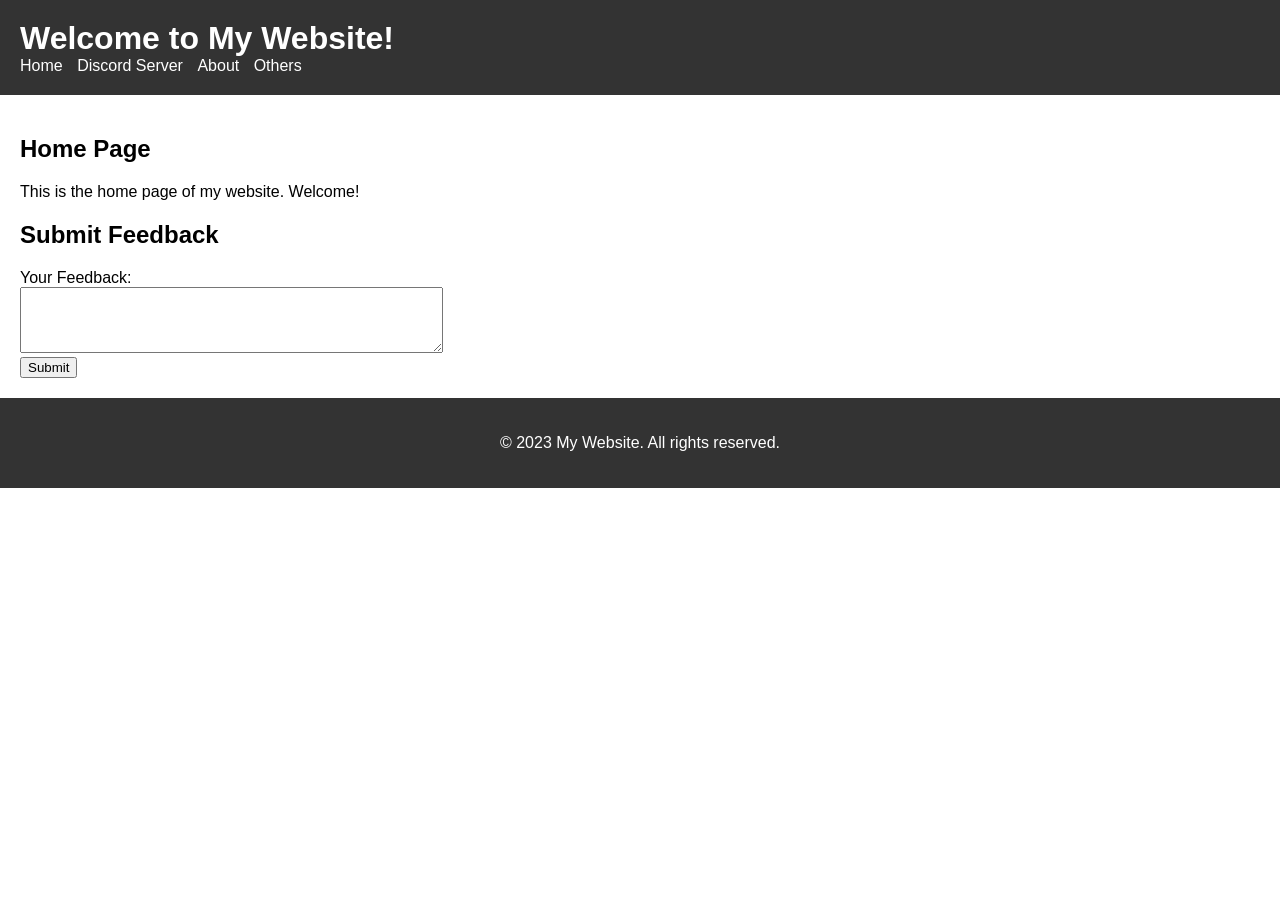
<file: index.html>
<!DOCTYPE html>
<html>
<head>
  <title>My Website - Home</title>
  <link rel="stylesheet" href="styles.css">
</head>
<body>
  <header>
    <h1>Welcome to My Website!</h1>
    <nav>
      <ul>
        <li><a href="index.html">Home</a></li>
        <li><a href="discord.html">Discord Server</a></li>
        <li><a href="about.html">About</a></li>
        <li><a href="others.html">Others</a></li>
      </ul>
    </nav>
  </header>

  <main>
    <h2>Home Page</h2>
    <p>This is the home page of my website. Welcome!</p>

    <h2>Submit Feedback</h2>
    <form action="submit_feedback.py" method="post">
      <label for="feedback">Your Feedback:</label><br>
      <textarea id="feedback" name="feedback" rows="4" cols="50"></textarea><br>
      <input type="submit" value="Submit">
    </form>
  </main>

  <footer>
    <p>&copy; 2023 My Website. All rights reserved.</p>
  </footer>
</body>
</html>
</file>
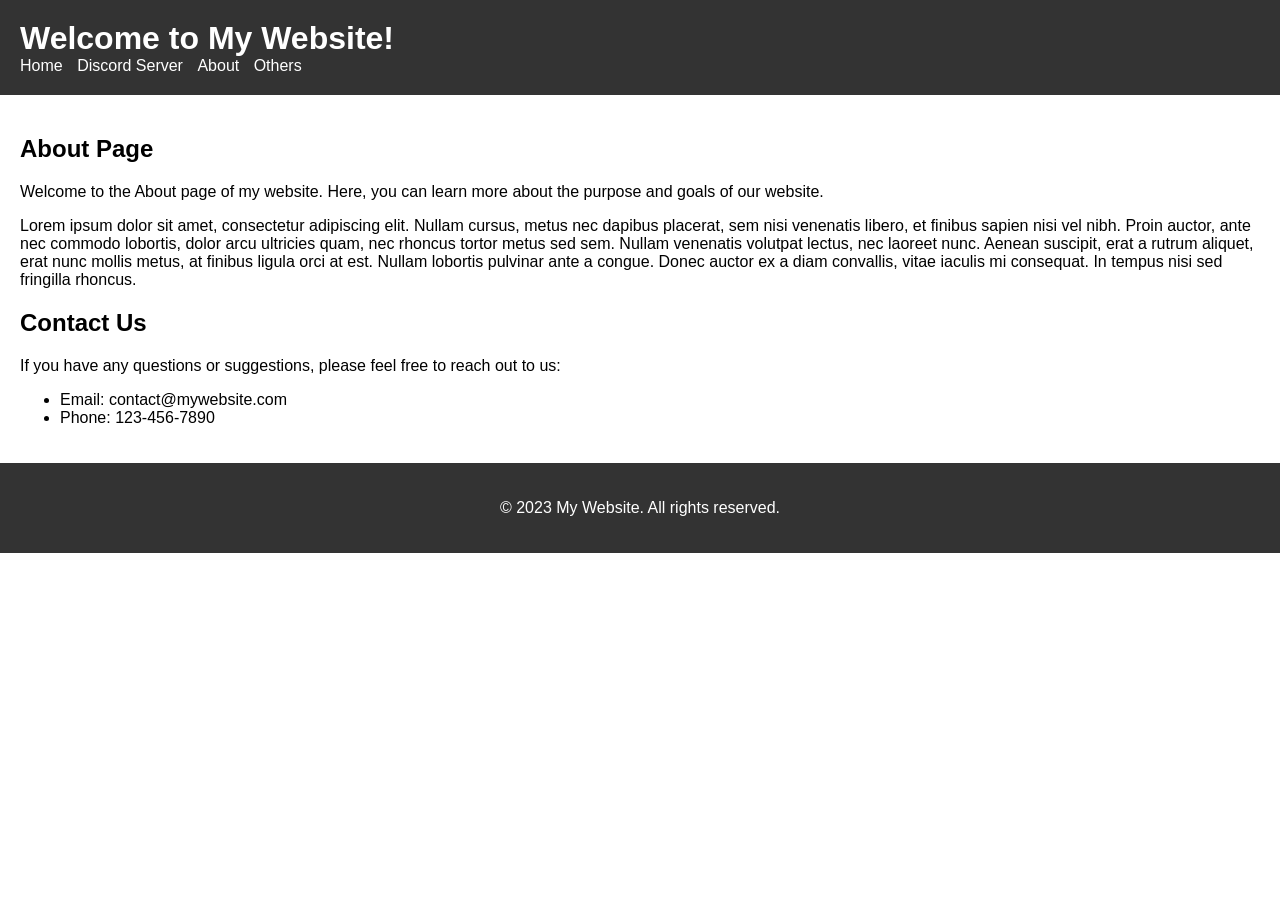
<file: about.html>
<!DOCTYPE html>
<html>
<head>
  <title>My Website - About</title>
  <link rel="stylesheet" href="styles.css">
</head>
<body>
  <header>
    <h1>Welcome to My Website!</h1>
    <nav>
      <ul>
        <li><a href="index.html">Home</a></li>
        <li><a href="discord.html">Discord Server</a></li>
        <li><a href="about.html">About</a></li>
        <li><a href="others.html">Others</a></li>
      </ul>
    </nav>
  </header>

  <main>
    <h2>About Page</h2>
    <p>Welcome to the About page of my website. Here, you can learn more about the purpose and goals of our website.</p>
    <p>Lorem ipsum dolor sit amet, consectetur adipiscing elit. Nullam cursus, metus nec dapibus placerat, sem nisi venenatis libero, et finibus sapien nisi vel nibh. Proin auctor, ante nec commodo lobortis, dolor arcu ultricies quam, nec rhoncus tortor metus sed sem. Nullam venenatis volutpat lectus, nec laoreet nunc. Aenean suscipit, erat a rutrum aliquet, erat nunc mollis metus, at finibus ligula orci at est. Nullam lobortis pulvinar ante a congue. Donec auctor ex a diam convallis, vitae iaculis mi consequat. In tempus nisi sed fringilla rhoncus.</p>

    <h2>Contact Us</h2>
    <p>If you have any questions or suggestions, please feel free to reach out to us:</p>
    <ul>
      <li>Email: contact@mywebsite.com</li>
      <li>Phone: 123-456-7890</li>
    </ul>
  </main>

  <footer>
    <p>&copy; 2023 My Website. All rights reserved.</p>
  </footer>
</body>
</html>
</file>
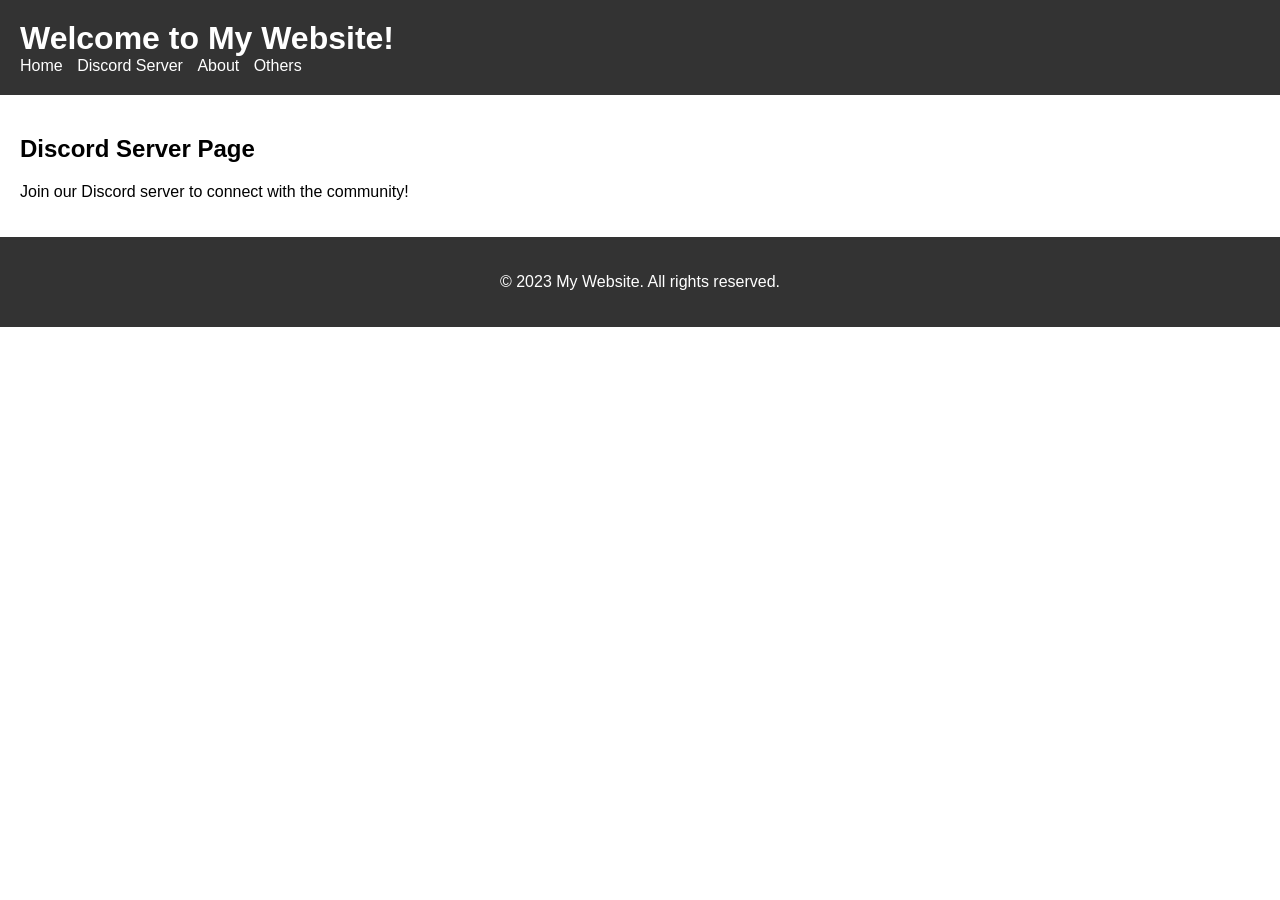
<file: discord.html>
<!DOCTYPE html>
<html>
<head>
  <title>My Website - Discord Server</title>
  <link rel="stylesheet" href="styles.css">
</head>
<body>
  <header>
    <h1>Welcome to My Website!</h1>
    <nav>
      <ul>
        <li><a href="index.html">Home</a></li>
        <li><a href="discord.html">Discord Server</a></li>
        <li><a href="about.html">About</a></li>
        <li><a href="others.html">Others</a></li>
      </ul>
    </nav>
  </header>

  <main>
    <h2>Discord Server Page</h2>
    <p>Join our Discord server to connect with the community!</p>
  </main>

  <footer>
    <p>&copy; 2023 My Website. All rights reserved.</p>
  </footer>
</body>
</html>
</file>
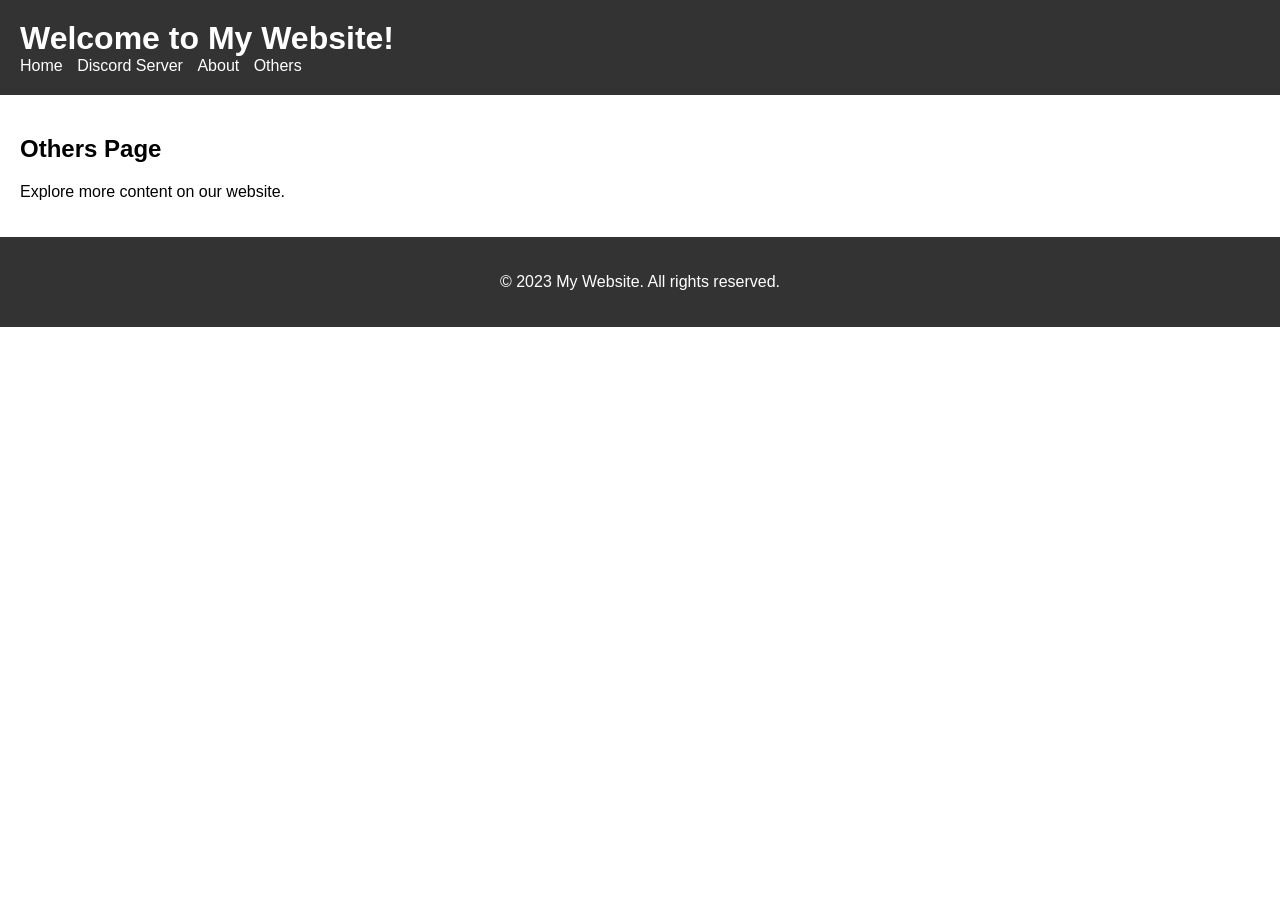
<file: others.html>
<!DOCTYPE html>
<html>
<head>
  <title>My Website - Others</title>
  <link rel="stylesheet" href="styles.css">
</head>
<body>
  <header>
    <h1>Welcome to My Website!</h1>
    <nav>
      <ul>
        <li><a href="index.html">Home</a></li>
        <li><a href="discord.html">Discord Server</a></li>
        <li><a href="about.html">About</a></li>
        <li><a href="others.html">Others</a></li>
      </ul>
    </nav>
  </header>

  <main>
    <h2>Others Page</h2>
    <p>Explore more content on our website.</p>
  </main>

  <footer>
    <p>&copy; 2023 My Website. All rights reserved.</p>
  </footer>
</body>
</html>
</file>
<file: styles.css>
/* CSS Styles for the website */
body {
    font-family: Arial, sans-serif;
    margin: 0;
    padding: 0;
  }
  
  header {
    background-color: #333;
    color: #fff;
    padding: 20px;
  }
  
  header h1 {
    margin: 0;
  }
  
  nav ul {
    list-style-type: none;
    margin: 0;
    padding: 0;
  }
  
  nav ul li {
    display: inline;
    margin-right: 10px;
  }
  
  nav ul li a {
    color: #fff;
    text-decoration: none;
  }
  
  main {
    padding: 20px;
  }
  
  footer {
    background-color: #333;
    color: #fff;
    padding: 20px;
    text-align: center;
  }
</file>
